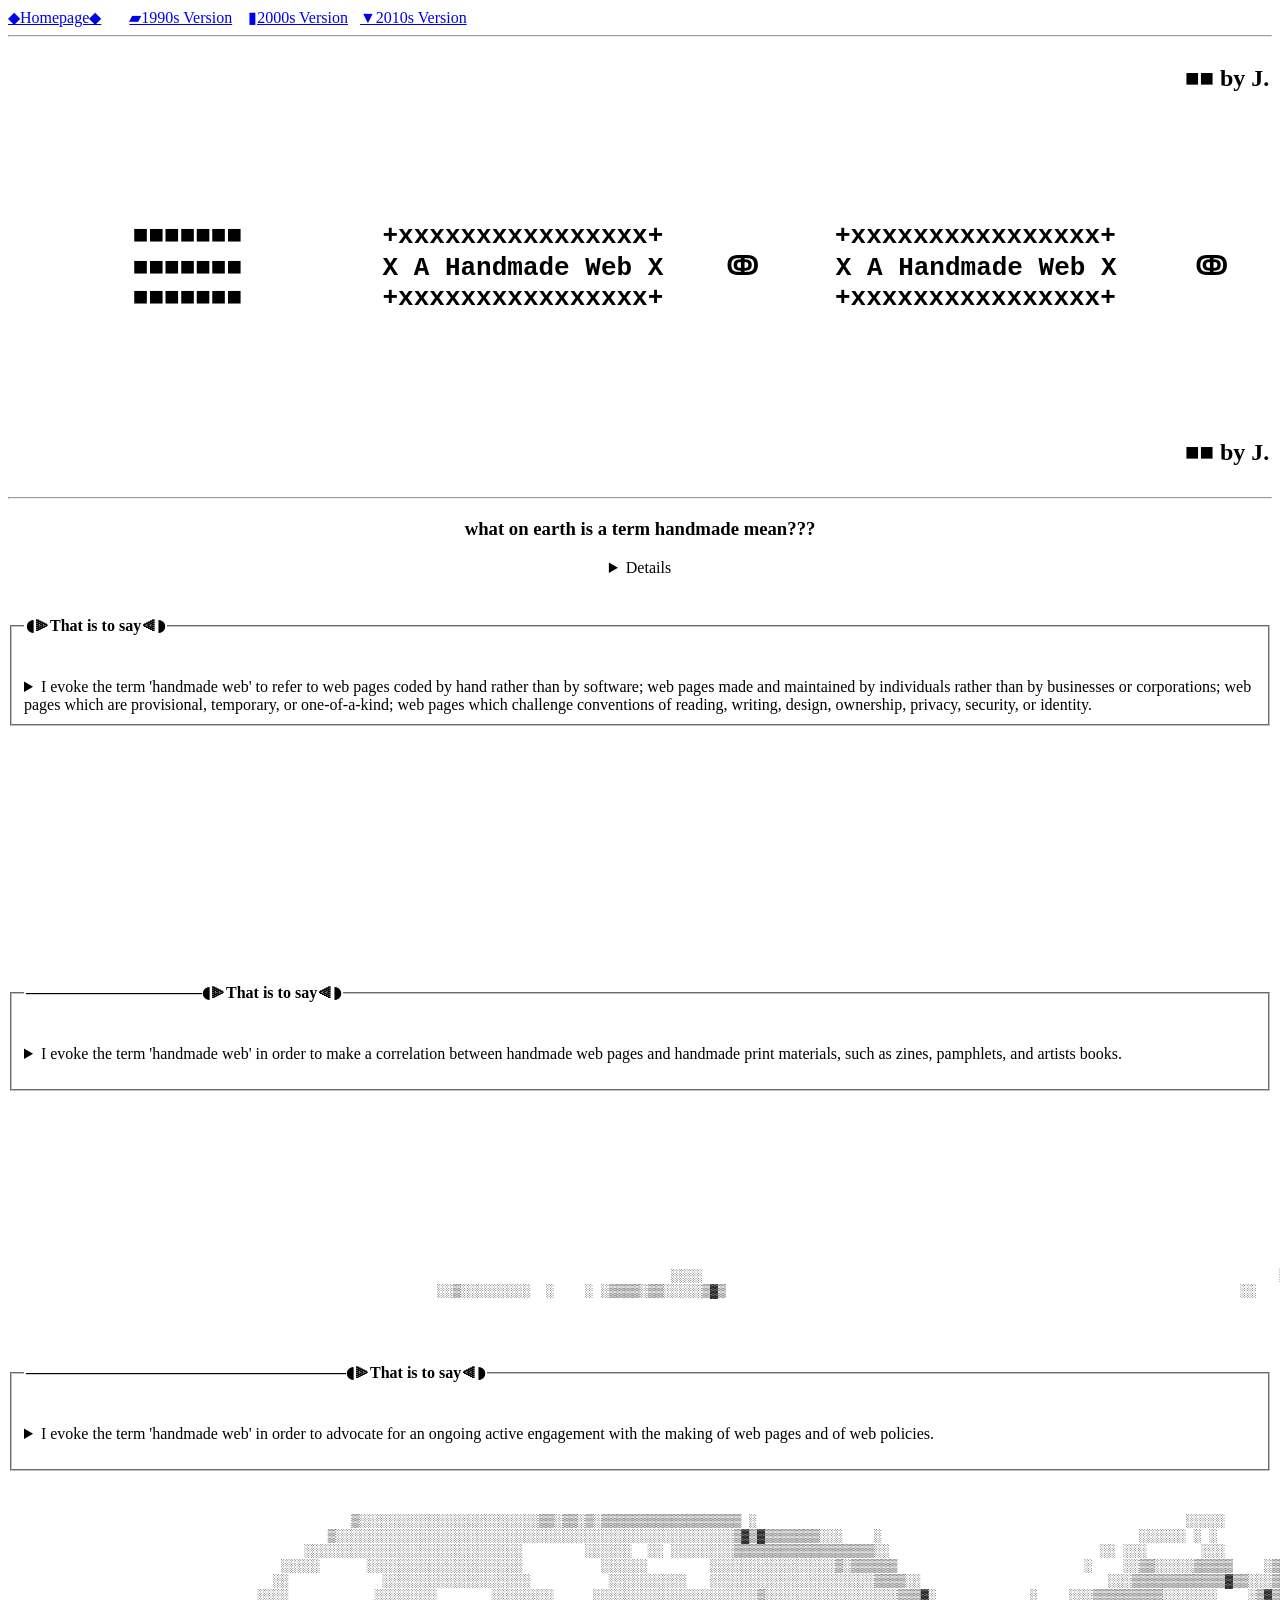
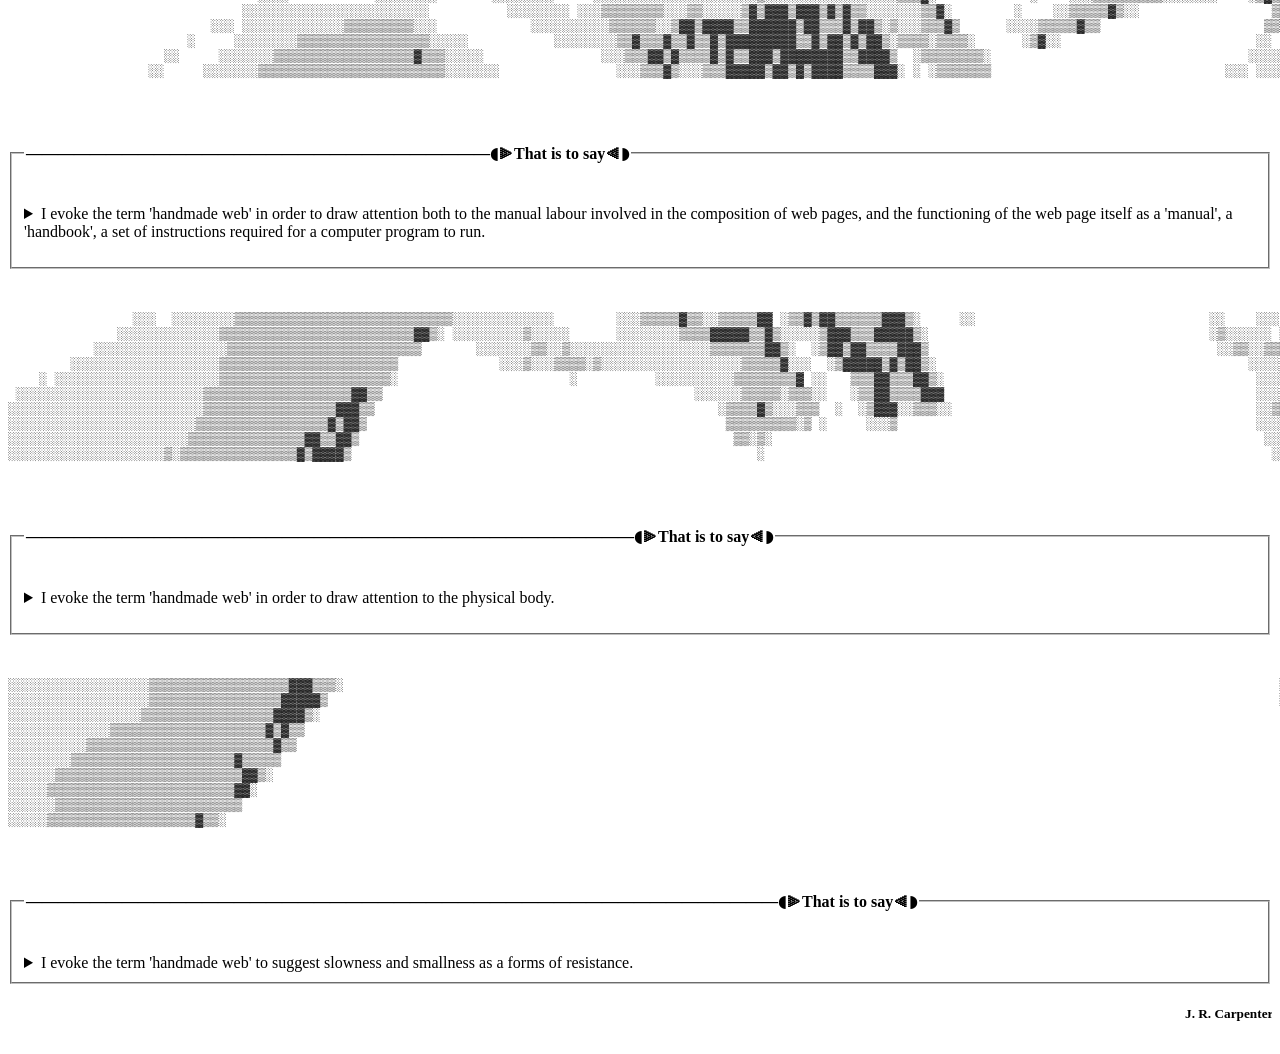
<file: 1990s/index.html>
<!DOCTYPE html>
<html lang="en">

<head>
	<meta charset="UTF-8">
	<meta name="viewport" content="width=device-width, initial-scale=1.0">
	<title>Time Traveler | 1990s Version</title>
</head>

<body>

	<nav>
		<a href="../">◆Homepage◆</a>&nbsp;&nbsp&nbsp&nbsp&nbsp&nbsp
		<a href="./">▰1990s Version</a>   &nbsp&nbsp
		<a href="../2000s/">▮2000s Version</a>&nbsp&nbsp
		<a href="../2010s/">▼2010s Version</a>
	</nav>
	<hr>
	<marquee>
		<h2>
			■■ by J. R. Carpenter 2015 ■■ by J. R. Carpenter 2015 ■■ by J. R. Carpenter 2015 ■■ by J. R. Carpenter 2015
			■■ by J. R. Carpenter 2015 ■■ by J. R. Carpenter 2015 ■■ by J. R. Carpenter 2015 ■■ by J. R. Carpenter 2015
			■■ by J. R. Carpenter 2015 ■■ by J. R. Carpenter 2015 ■■ by J. R. Carpenter 2015 ■■ by J. R. Carpenter 2015
		</h2>
	</marquee>
	<pre>
	<h1>                
		                                                                        (xxxx\
	■■■■■■■ 	+xxxxxxxxxxxxxxxx+           +xxxxxxxxxxxxxxxx+            x   /xxxxx/ xxxxx)
	■■■■■■■ 	X A Handmade Web X    ↂ     X A Handmade Web X     ↂ     x  / xx/xxx xxxxxxx)
	■■■■■■■ 	+xxxxxxxxxxxxxxxx+           +xxxxxxxxxxxxxxxx+            x  \xx/xxx xxxxxx)
		                                                                        \xxxx xxx)
	</h1>	
</pre>
	<marquee>
		<h2>
			■■ by J. R. Carpenter 2015 ■■ by J. R. Carpenter 2015 ■■ by J. R. Carpenter 2015 ■■ by J. R. Carpenter 2015
			■■ by J. R. Carpenter 2015 ■■ by J. R. Carpenter 2015 ■■ by J. R. Carpenter 2015 ■■ by J. R. Carpenter 2015
			■■ by J. R. Carpenter 2015 ■■ by J. R. Carpenter 2015 ■■ by J. R. Carpenter 2015 ■■ by J. R. Carpenter 2015
		</h2>

	</marquee>
	<hr>
	<center>
		<summary>
			<h3>what on earth is a term handmade mean???</h3>
		</summary>
		<details>
			The term 'handmade' usually refers to objects made by hand or by using simple tools rather than machines.
			The result may be homely — as in a child's clay ashtray — or exquisite — as in a pair of bespoke brogues.
		</details>
	</center>

	<br>
	<fieldset>
		<legend>
			<h4>◖⫸That is to say⫷◗</h4>
		</legend>
		<p>
		<details>
			<summary>I evoke the term 'handmade web' to refer to web pages coded by hand rather than by software; web
				pages made and maintained by individuals rather than by businesses or corporations; web pages which are
				provisional, temporary, or one-of-a-kind; web pages which challenge conventions of reading, writing,
				design, ownership, privacy, security, or identity.</summary>

			<p>Handmade web pages flourished in the mid-to-late-1990s, in the brief period after the academic web and
				before the corporate web. ‘Handmade’ is by no means the only or best term to define the web of this
				period.
			<pre>
In her essay, 
A Vernacular Web (2005), 
Olia Lialina describes the web of the mid-1990s as:

	bright, rich, personal, slow and under construction. It was a web of sudden connections and personal links. 
	Pages were built on the edge of tomorrow, full of hope for a faster connection and a more powerful computer... 
	it was a web of amateurs soon to be washed away by dot.com ambitions, professional authoring tools and guidelines designed by usability experts.

</pre>

			For more information on Olia Lialina and Dragan Espenschied's excellent research on the amateur web, see:
			One Terabyte of Kilobyte Age: Digging through the Geocities Torrent.
			</p>

			</p>
		</details>

	</fieldset>
	
<pre>
	<center>
                                                                                                                                                                                                                                           ░           ░
                                                                                                                                                                                                                                         ░             ░
                                                                                                                                                                                                                                      ░                 
                                                                                                                                                                                                                                                        
                                                                                                                                                                                                                                                        
                                                                                                                                                                                                                              ░░░░░░                    
                                                                                                                                                                                                                          ░░░░░░░░░░░                   
                                                                                                                                                                                                                          ░░░░░░░░░░░░░░   ░░░          
                                                                                                                                                                                                                          ░░░░░░░░░░░░░░░░░░            
                                                                                                                                                                                                                        ░░░░░░░░░░░░░░░░                
                                                                                                                                                                                                                    ░░░░░░░░░░░░░░░░░░                ░ 
</center>
</pre>

	<fieldset>
		<legend>
			<h4>———————————◖⫸That is to say⫷◗</h4>
		</legend>
		<p>
		<details>
			<summary>I evoke the term 'handmade web' in order to make a correlation between handmade web pages and
				handmade print materials, such as zines, pamphlets, and artists books.</summary>
			<p>
				I made my first web-based work in 1995. The impetus for Fishes & Flying Things came from the material
				practices of fine art and book-making. The text evolved from an installation art exhibition I had on at
				the time. From this text, I created a small book-work which was meant to tell a circular story but when
				people got to the end they stopped reading because that’s the way books work. In the web version, the
				last page linked to the first; the story circled round and round. Of the installation, no physical
				evidence remains. Of the book-work, only one copy. The QuarkExpress file is stored on a 44 MB SyQuest
				cartridge which I still own, but the contents of which I can no longer access. The handmade website, on
				the other hand, is still online and it still works.<br>
				The handmade web emerged at a time when print and digital enjoyed a more symbiotic relationship. This is
				evident in the early output of the trAce Online Writing Centre founded at Nottingham Trent University in
				1995. Over the next decade trAce evolved into one of the most influential online writing communities in
				the world. trAce’s first output was a word-processed photocopied booklet which contained links to
				websites distributing journals and zines. Fittingly, trAce’s last output was also a print booklet, in
				which it is stated:
			<pre>
	The trAce community embraced both camps, and some early chatlogs contain lively discussions about the use of mixed media in writing… 
	The creative hypertexts and hypermedia in the trAce Archive can easily be compared to the multifarious pages of an artist’s book. 
	(PDF trAces: A Commemoration of Ten Years of Artistic Innovation at trAce, page 14)
</pre>
			One of the many interesting things about the online archive of the trAce Online Writing Centre is how much
			it reflects the context of the creation and dissemination of its contents. Whereas archives held in museums
			or libraries generally contain artifacts created elsewhere — manuscripts illuminated in a monastery, for
			example, or photographs developed in a darkroom — the handmade web pages contained in this online archive
			continue to exist in the medium within which they were created. That said, the frames through which we view
			them continue to change.
			<br>
			In "Media Archaeology:
			<pre>
	Method and Machine versus History and Narrative of Media" (2011) Wolfgang Ernst observes: 
	"If a radio from a museum collection is reactivated to play broadcast channels of the present, 
	it changes its status: it is not a historical object anymore but actively generates sensual and informational presence." 
	</pre>
			Similarly, when viewing old web pages in modern browsers we are confronted with a temporal paradox. Layer
			upon layer of dated web-design aesthetics overlap and peel like wallpaper, revealing earlier versions
			beneath. Pages optimised for lower resolutions now take less than a third of the screen. Ghosts of browsers
			past mingle with occasional page errors, dead links, and missing images. Sound files play automatically.
			Warnings abound, issued from earlier eras, addressed to readers who are not us.
			<br>
			<br>
			<li>For example, M.D. Coverley’s The Personalization of Complexity (2001) "explores the ways in which each
				of our personal computers have become idiosyncratic, individualized entities, only sometimes manageable
				by the owners." Fittingly, the piece itself warns that it is viewable only on Level 4 and 5 Microsoft
				Internet Explorer and Level 4 Netscape. Netscape 6 will not support many of the features in this essay.
			</li>

			<br>
			These are not artifacts of a dead web but rather, signposts on a map of a living web pointing to a web as it
			once was, a web in progress, a web in the making.


			</p>
		</details>

		</p>
	</fieldset>
<pre>
	<center>
                                                                                                                                                                                                                  ░░░░░░░░░░░░░░░░░░                ░░░ 
                                                                                                                                                                                               ░          ░░░░░░░░░░░░░░░░░░░░░░░░░░░     ░ ░░░░░░░░░░░░
                                                                                                                                                                                          ░░░░   ░      ░░░▒▒▒▒▒▒▒▒▒▒▒▒░░░░░░░░░░░░░░ ░░░░░░░░░░░░░░░░░░
                                                                                                                                                                                            ░░        ░░░▒▒▒▒▒▒▒▒▒▒▒▒▒░░░░░░░░░░░░░░░░░░░░░░░▒░▒▒▒▒▒▒▒▒▒
                                                                                                                                                                                            ░░░░    ░░░▒░░░▒▒▒▒▒▒▒▒▒▒▒▒▒░░░░░░░░░░░░░░▒▒▒▒▒▒▒▒▒▒▒▒▒▒▒▒▒▒
                                                                                                                                                                              ░░            ░░░░░  ░░▒▒▒░░░▒▒▒▒▒▒▒░░░░░░░░░▒▒▒▒▒▒▒▒▒▒▒▒▒▒▒▒▒▒▒▒▒▒▒▒▒▒▒▒▒
                                                                                                                                                                                            ░░░░▒░▒▒▒▒▒▒▒▒▒▒▒▒▒▒░░░▒▒▒▒▒▒▒▒▒▒▒▒▒▒▒▒▒▒▒▒▒▒▒▒▒▒▒▒▒▒▒▒▒▒▒▒▒
                                                                                                                                                                                            ░░░▒▒▒▒▒▒▒▒▒▒▒▒▒▒▒▒▒▒▒▒▒▒▒▒▒▒▒▒▒▒▒░░░▒▒▒▒▒▒▒▒▒▒▒▒▒▒▒▒▒▒▒▒▒▒▒
                                                                                                                                                                      ░              ░       ░░▒▒▒▒▒▒▒▒▒▒▒▒▒▒▒▒▒▒▒▒▒▒▒▒▒▒▒▒▒▒▒▒▒▒▒▒▒▒▒▒▒▒▒▒▒▒▒▒▒▒▒▒▒▒▒▒▒
                                                                                     ░░░░                                                                          ░        ░░░             ░░░▒▒▒▒▒▒▒▒▒▒▒▒▒▒▒▒▒▒▒▒▒▒▒▒▒▒▒▒▒▒▒▒▒▒▒▒▒▒▒▒▒▒▒▒▒▒▒▒▒▒▒▒▒░░  
                                                       ░░▒░░░░░░░░░  ░    ░ ░▒▒▒▒░▒▒░░░░░▒▓▒                                                                  ░░         ░░░░░░░          ░░░░▒▒▒▒▒▒▒▒▒▒▒▒▒▒▒▒▒▒▒▒▒▒▒▒▒▒▒▒▒▒▒▒▒▒▒▒▒▒▒▒▒▒▒▒▒▒▒▒░░        
	</center>
</pre>


	<fieldset>
		<legend>
			<h4>————————————————————◖⫸That is to say⫷◗</h4>
		</legend>
		<p>
		<details>
			<summary>I evoke the term 'handmade web' in order to advocate for an ongoing active engagement with the
				making of web pages and of web policies.</summary>
			<p>In The Web We Lost (2012), Anil Dash writes: "In the early days of the social web, there was a broad
				expectation that regular people might own their own identities by having their own websites, instead of
				being dependent on a few big sites to host their online identity."
				<br>
				In February 2015 the online journal QUARTZ published an article with the provocative headline: Millions
				of Facebook users have no idea they’re using the internet. As the article states:
			<pre>
	"This is more than amatter of semantics. 
	The expectations and behaviors of the next billion people to come online will have
	profound effects on how the internet evolves."
				</pre>

			In October 2014 the online journal GIZMODO published an article heralding The Great Web 1.0 Revival. Its
			author Kyle Chayka observed:
			<pre>
	The booming size of today's mainstream social networks and the constant level of noise we have to deal
	with has inspired a sudden return to a time when the internet was quieter, safer, and more intimate…
	We're nostalgic for the close-knit, DIY nature of the early web, where everything was smaller...

				</pre>

			The DIY aesthetics and practices of the mid-1990s have been embraced by the anti-social network
			TILDE.CLUB, which hosts a small community of users on a single unix computer.
			<br>
			For some, TILDE.CLUB serves as a platform for revisiting amateur web aesthetics in a contemporary context.
			<br>
			<li>
				<br>
				For example, on her page, Olia Lialina invites users to view a new net art work 640x480 - a 4-tab
				browser installation.
				For many others however, TILDE.CLUB has served as little more than a hip territory to occupy. Many pages
				remain blank.
			</li>
			<br>
			<pre>
	<a href="http://tilde.club/~nickc/"></a>http://tilde.club/~nickc/</a>
	<a href="http://tilde.club/~bwalker/">http://tilde.club/~bwalker/</a>
	<a href="http://tilde.club/~willy/">http://tilde.club/~willy/</a>

				</pre>
			In other corners of the internet, Web 1.0 aesthetics have never disappeared. My own website, including
			this page, which uses fixed-width table cells, is based on a template I created in HomeSite in 1997.
			<br>
			Web 1.0 aesthetics persist in source code and stated objectives of the massive Ubu Web site, an
			"independent resource dedicated to all strains of the avant-garde, ethnopoetics, and outsider arts." On
			16 December 2014, the founder of boasted on Twitter that "the whole damn site is still hand-coded in
			html 1.0 in bbedit, from templates made in 1996."
			<br>
			I shall put off updating my website templates until out-of-date design is no longer cool.
			</p>

		</details>

		</p>
	</fieldset>

<pre>
	<center>
                                            ▒░░░░░░░░░░░░░░░░░░░░░░░▒▒░▒▒░▒░▒▒▒▒▒▒▒▒▒▒▒▒▒▒▒▒▒▒ ░                                                       ░░░░░        ░░░░░░▒▒▒░     ░░░░░░░░░░░▒▒▒▒▒▒▒▒▒▒▒▒▒▒▒▒▒▒▒▒▒▒▓▒▓▒▒▒▒▒▒▒▒▒▓▒▒▒░░                  
                                         ▒░░░░░░░░░░░░░░░░░░░░░░░░░░░░░░░░░░░░░░░░░░░░░░░░░░░▒▓▒▓▒▒▒▒▒▒▒░░░    ░                                 ░░░░░░ ░ ░         ░░▒▒▒▒▒▒░     ░░░░░░░░░░░▒▒▒▒▒▒▒▒▒▒▒▒▒▒▒▒▒▒▒                                        
                                      ░░░░░░░░░░░░░░░░░░░░░░░░░░░░        ░░░░░░  ░░ ░░░░░░░░▒▒▒▒▒▒▒▒▒▒▒▒▒▒▒▒▒▒░░                           ░░ ░░░       ░░░          ░▒▒▒▒       ░▒▒▒▒░░░▒▒▒▒▒▒▒▒▒▒▒▒▒▒▒▒▒▒▒▒                                          
                                   ░░░░░      ░░░░░░░░░░░░░░░░░░░░          ░░░░░░        ░░░░░░░░░░░░░░░░▒░▒▒▒▒▒▒                        ░    ░░▒▒░░░░░▒▒▒▒▒    ░▒▒░  ░▒▒░      ░░▒▒▒▒▒▒▒▒▒▒▒▒▒▒▒▒▒▒▒▒▒▒▒▒▒▒                                           
                                  ░░            ░░░░░░░░░░░░░░░░░░░          ░░░░░░░░░░   ░░░░░░░░░░░░░░░░░░░░░▒▒▒▒░░                        ░░░▒▒▒▒▒▒▒▒▒▒▒▒▓▒▒░░░▒▒▒▒▒▒▒░    ░░░▒▒▒▒▒▒▒▒▒▒▒▒▒▒▒▒▒▒▒▒▒▒▒▒▒▒                                             
                                ░░░░           ░░░░░░░░       ░░░░░░░░     ░░░░░░░░░░░░░░░░░░░░░▒░░░░░░░░░░░░░░░░░▒▒▒▓░            ░    ░░░▒▒▒▒▒▒▒▒▒░░░░░░░    ░▒▓▒▒▒▒▒▒     ░░▒▒▒▒▒▒▒▒▒▒▒▒▒▒▒▒▒▒▒▒▒▒▒▒▒▒                                               
                              ░░░░░░░░░░░░░░░░░░░░░░░░          ░░░░░░░░ ░░░▒▒▒▒▒▒▒▒░░░▒▒░░░░░▒▓▒▓▓▓▒▓▓▓▒▓▒▓▒▒░░░░░░░▒▒▓░        ░    ░░▒▒▒▒▒▓▒░░                 ▒▒▒░░    ░░▒▒▒▒▒▒▒▒▒▒▒▒▒▒▒▓▒▒▒▒▒▒▒▒▒▒░                                                
                          ░░░ ░░░░░░░░░░░░░▒▒▒▒▒▒▒▒▒░░░            ░░░░░░░░░░▒▒▒▒▒▒░░▒▓▓▒▓▓▓▓▒▒▓▓▓▓▓▓▒▓▓▒▒▒▓▒▓▓▒░▒░░░▒▒▒▓▒      ░░░░▒▒▒▒▒▓▒▒                     ▒▒░░░   ░░▒▒▒▒▓▒░░▒▒▒▓▒░░▒▒▒▒▒▒▒▒▒▒▒▒▒                                                 
                       ░     ░░░░░░░░▒▒▒▒▒▒▒▒▒▒▒▒▒▒▒▒▒░░░░░           ░░░░░░░░▒▒▓▒▒▒▓▒▒▓▒▒▓▒▓▓▓▓▓▓▓▓▓▒▒▓▒▓▓▒▓▒▓▓▒░▒▒▒▒░▒▒▒▒░      ░▒▓░░                         ░░   ░░░░▒▒▒▒▒░ ░ ░░░▒▒▒▒▒░░░░░▒▒▒▒▒▒                                                   
                    ░░     ░░░░░░░▒▒▒▒▒▒▒▒▒▒▒▒▒▒▒▒▒▒▓▒▒▒░░░░░               ░░░▒▒▒▓▓▒▓▒▒▒▒▓▒▓▒▒▓▓▓▒▓▓▓▓▓▓▓▓▒▒▓▓▓▓▒  ░▒▒▒▒▒▒▒▒░                                 ░░░░░ ░░▒▒▒▒▒▒▒▒▒░░ ░░░░░░▒▒▒▒▒▒▒▒▓                                                      
                  ░░     ░░░░░░░▒▒▒▒▒▒▒▒▒▒▒▒▒▒▒▒▒▒▒▒▒▒▒▒░░░░░░░               ░░░▒▒▒▓▒░░░▒▒▒▓▓▓▓▓▒▓▓▒▓▒▓▓▓▓▒▒▒▒▓▓▓░ ░ ░▒▒▒▒▒▒▒                              ░░░ ░░░░░░░▒▒▒▒░░▒▒▒▓▒▒▒▒▒▒░▒░▒▒▒▒▒▒░                                                       
	</center>
</pre>


	<fieldset>
		<legend>
			<h4>—————————————————————————————◖⫸That is to say⫷◗</h4>
		</legend>
		<p>
		<details>
			<summary>I evoke the term 'handmade web' in order to draw attention both to the manual labour involved in
				the composition of web pages, and the functioning of the web page itself as a 'manual', a 'handbook', a
				set of instructions required for a computer program to run.</summary>
			<p>
				For most of its history web pages have been read on desktop or laptop computers. Readers have had the
				option of right-clicking on any page, selecting View Page Source, copying, pasting, and re-writing the
				source code. In this manner, readers become writers.
				<br>
				In February 2015, Matthew Rothberg created a website called Unindexed which continuously searched Google
				for itself. It survived for 22 days before being indexed, at which point it was permanently deleted.
				Rothberg has since shared the source code on GitHub, so you too can create a website which
				self-destructs the moment Google indexes it.
				<br>
				Dozens of readers have re-written the source code of Nick Montfort’s Taroko Gorge (2008). For many, this
				was their first experience 'making' a computer-generated text.
				<br>
				I have rewritten Taroko Gorge three times. Further to the close relation between the handmade web and
				ephemeral print materials, excerpts of output and source code from the first iteration, Gorge (2010),
				were published in my very small press print book GENERATION[S] (2010), which, I believe, is now only
				available as a PDF. Gorge is a never-ending tract of computer-generated text spewing verse
				approximations, poetic paroxysms on food, consumption, decadence, and desire.
			</p>
		</details>

		</p>
	</fieldset>

<pre>
	<center>	                 
                ░░░  ░░░░░░░░▒▒▒▒▒▒▒▒▒▒▒▒▒▒▒▒▒▒▒▒▒▒▒▒▒▒▒▒░░░░░░░░░░░░░        ░░░▒▒▒▒▒▓▒▒░░▒▒▒▒▒▓▓ ░▒▒▓▒▓▓▒▒▒▒▒▒▓▓▓▒░     ░░                              ░░    ░░░ ░░▒▒▒▒░░░▒▒▒▒▒▒░░▒▒▒▒▓▒                                                             
              ░░░░░░░░░░░░░▒▒▒▒▒▒▒▒▒▒▒▒▒▒▒▒▒▒▒▒▒▒▒▒▒▓▓▒░ ░░░░░░░░░▒░░░░░      ░░░░░░░░▒▒▒▒▓▓▓▓▓▒▒▓▒░░░░░▒▓▓▓▒▒▒▓▓▓▓▓▒░                                    ░▒░░░░░░ ░▒▒▒▒░░░░▒▒▒▒░░░░░░▒▒▓░                                                              
           ░░░░░░░░░░░░░░░░░▒▒▒▒▒▒▒▒▒▒▒▒▒▒▒▒▒▒▒▒▒▒▒▒▒       ░░░░░░░▒▒░░▒░░░░░░░░░░░░░░░░░░▒▒▒▒▒▒▒▓▓▒░  ░▒▓▓▒▓▓▒▒▒▒▓▓▓▒                                     ░░▒▒░░▒▒▒▓▒▒▒░▒▒▒▒▒▒░  ░░▒▒▒▒▓                                                               
        ░░░░░░░░░░░░░░░░░░░▒▒▒▒▒▒▒▒▒▒▒▒▒▒▒▒▒▒▒▒▒▒▒             ░░░▒░░░▒▒▒▒░▒░░░░░░░░░░░░░░░░░░▒▒▒▒▒▓░░░  ░▒▓▓▓▓▓▒▓▒▓▓▒░                                        ░░░░▒▒▒▒░░▒▒▒▒▒   ░▒▒▒▒▒▒▒                                                               
    ░ ░░░░░░░░░░░░░░░░░░░░░▒▒▒▒▒▒▒▒▒▒▒▒▒▒▒▒▒▒▒▒▒▒░                      ░          ░░░░░░░░░░▒▒▒▒▒▒▒▒▓ ░░   ▒▒▒▓▓▒▒▒▓▓▒░                                        ░░░░▒▒▒░░░░▒▒▒░  ░▒▒▒▒▒▒▒                                                               
 ░░░░░░░░░░░░░░░░░░░░░░░░▒▒▒▒▒▒▒▒▒▒▒▒▒▒▒▒▒▒▒▓▓▒▒                                        ░░░░░░▒▒▒▒▒░▒▒▒░░   ░▒▒▓▓▒▒▒▒▓▓▓                                        ░░░▒▒▒▒▒░░░▒▒▓    ░▒░░░▒▒░                                                              
░░░░░░░░░░░░░░░░░░░░░░░░░▒▒▒▒▒▒▒▒▒▒▒▒▒▒▒▒▒▓▓▓▒▒                                            ░▒▒▒▒▓▒░░░▒▒▒  ░  ░▒▓▓▓░░▒▒▒░░                                       ░░▒▒▒▒▒░░░▒▒▒░     ░░ ░░▒▓                                                              
░░░░░░░░░░░░░░░░░░░░░░░░▒▒▒▒▒▒▒▒▒▒▒▒▒▒▒▒▒▓▒▓▓▒                                              ▒▒▒▒▒▒▒▒▒░▒ ░     ░░░▒                                              ░░░░░▒▒▒░░▒▒▒▒      ░░░░▒░                                                              
░░░░░░░░░░░░░░░░░░░░░░░▒▒▒▒▒▒▒▒▒▒▒▒▒▒▒▓▓▒▒▓▓▒                                                ▒▒░▒░                                                               ░░░░▒▒▒░░░▒▒▒       ░░░                                                                
░░░░░░░░░░░░░░░░░░░░▒░▒▒▒▒▒▒▒▒▒▒▒▒▒▒▒▓▒▓▓▓▓▒                                                    ░                                                                 ░░░░▒▒▒░░░▒░                                                                          
	</center>
</pre>

	<fieldset>
		<legend>
			<h4>——————————————————————————————————————◖⫸That is to say⫷◗</h4>
		</legend>
		<p>
		<details>
			<summary>I evoke the term 'handmade web' in order to draw attention to the physical body.</summary>
			<p>Consider the manual labour carried out by the mouse hand in Daniel Eatock's The One Mile Scroll (2008) A
				few entries appear at the top of the screen - Denver, The Mile High City - my grandfather’s grave,
				Denver - after that we scroll and scroll. The hand is made to work. Through the labour of the body the
				virtual space of the browser window is transformed into an actual, physical distance.
				<br>
				Ironically, handheld devices have distanced us from the handmade web. In Reading Writing Interfaces:
			<pre>
	From the Digital to the Bookbound (2014), Lori Emerson argues: "The iPad works because users can’t know
	how it works" (15). Reading the web on an iPhone, iPad, or similar device, readers do not have the
	option of viewing the page source. The iPad provides consumers with access to materials created by
	others, but cannot easily be used as a tool in the handcrafting of new materials.
				</pre>

			</p>
		</details>

		</p>
	</fieldset>

<pre>
	<center>
░░░░░░░░░░░░░░░░░░▒▒▒▒▒▒▒▒▒▒▒▒▒▒▒▒▒▒▓▓▓▒▒▒░                                                                                                                        ░░░▒▒▒░░▒▒░                                                                          
░░░░░░░░░░░░░░░░░░▒▒▒▒▒▒▒▒▒▒▒▒▒▒▒▒▒▓▓▓▓▓▒                                                                                                                          ░░░▒▒░                                                                               
░░░░░░░░░░░░░░░░░▒▒▒▒▒▒▒▒▒▒▒▒▒▒▒▒▒▓▓▓▓▒░                                                                                                                                                                                                                
░░░░░░░░░░░░░▒▒▒▒▒▒▒▒▒▒▒▒▒▒▒▒▒▒▒▒▓▒▓▒▒                                                                                                                                                                                                                  
░░░░░░░░░░▒▒▒▒▒▒▒▒▒▒▒▒▒▒▒▒▒▒▒▒▒▒▒▒▓▒▒                                                                                                                                                                                                                   
░░░░░░░░▒▒▒▒▒▒▒▒▒▒▒▒▒▒▒▒▒▒▒▒▒▓▒▒▒▒▒                                                                                                                                                                                                                     
░░░░░░▒▒▒▒▒▒▒▒▒▒▒▒▒▒▒▒▒▒▒▒▒▒▒▒▓▓▒░                                                                                                                                                                                                                      
░░░░░▒▒▒▒▒▒▒▒▒▒▒▒▒▒▒▒▒▒▒▒▒▒▒▒▓▓░                                                                                                                                                                                                                        
░░░░░░▒▒▒▒▒▒▒▒▒▒▒▒▒▒▒▒▒▒▒▒▒▒▒▒                                                                                                                                                                                                                          
░░░░░▒▒▒▒▒▒▒▒▒▒▒▒▒▒▒▒▒▒▒▓▒▒░                                                                                                                                                                                                                           
 </center>
</pre>

	<fieldset>
		<legend>
			<h4>———————————————————————————————————————————————◖⫸That is to say⫷◗</h4>
		</legend>
		<p>
		<details>
			<summary>I evoke the term 'handmade web' to suggest slowness and smallness as a forms of resistance.
			</summary>
			<p>
				In today's highly commercialised web of multinational corporations, proprietary applications, read-only
				devices, search algorithms, Content Management Systems, WYSIWYG editors, and digital publishers it
				becomes an increasingly radical act to hand-code and self-publish experimental web art and writing
				projects.
				<br>
				The more proprietary, predatory, and puerile a place the web becomes, the more committed I am to using
				it in poetic and intransigent ways.
			</p>
			</detail>

			</p>
	</fieldset>
	<marquee>
		<h5>
			J. R. Carpenter, March 2015.J. R. Carpenter, March 2015.J. R. Carpenter, March 2015.J. R. Carpenter, March
			2015.J. R. Carpenter, March 2015.J. R. Carpenter, March 2015.J. R. Carpenter, March 2015.J. R. Carpenter,
			March 2015.J. R. Carpenter, March 2015.J. R. Carpenter, March 2015.J. R. Carpenter, March 2015.J. R.
			Carpenter, March 2015.J. R. Carpenter, March 2015.J. R. Carpenter, March 2015.J. R. Carpenter, March 2015.
		</h5>
	</marquee>

</body>

</html>
</file>
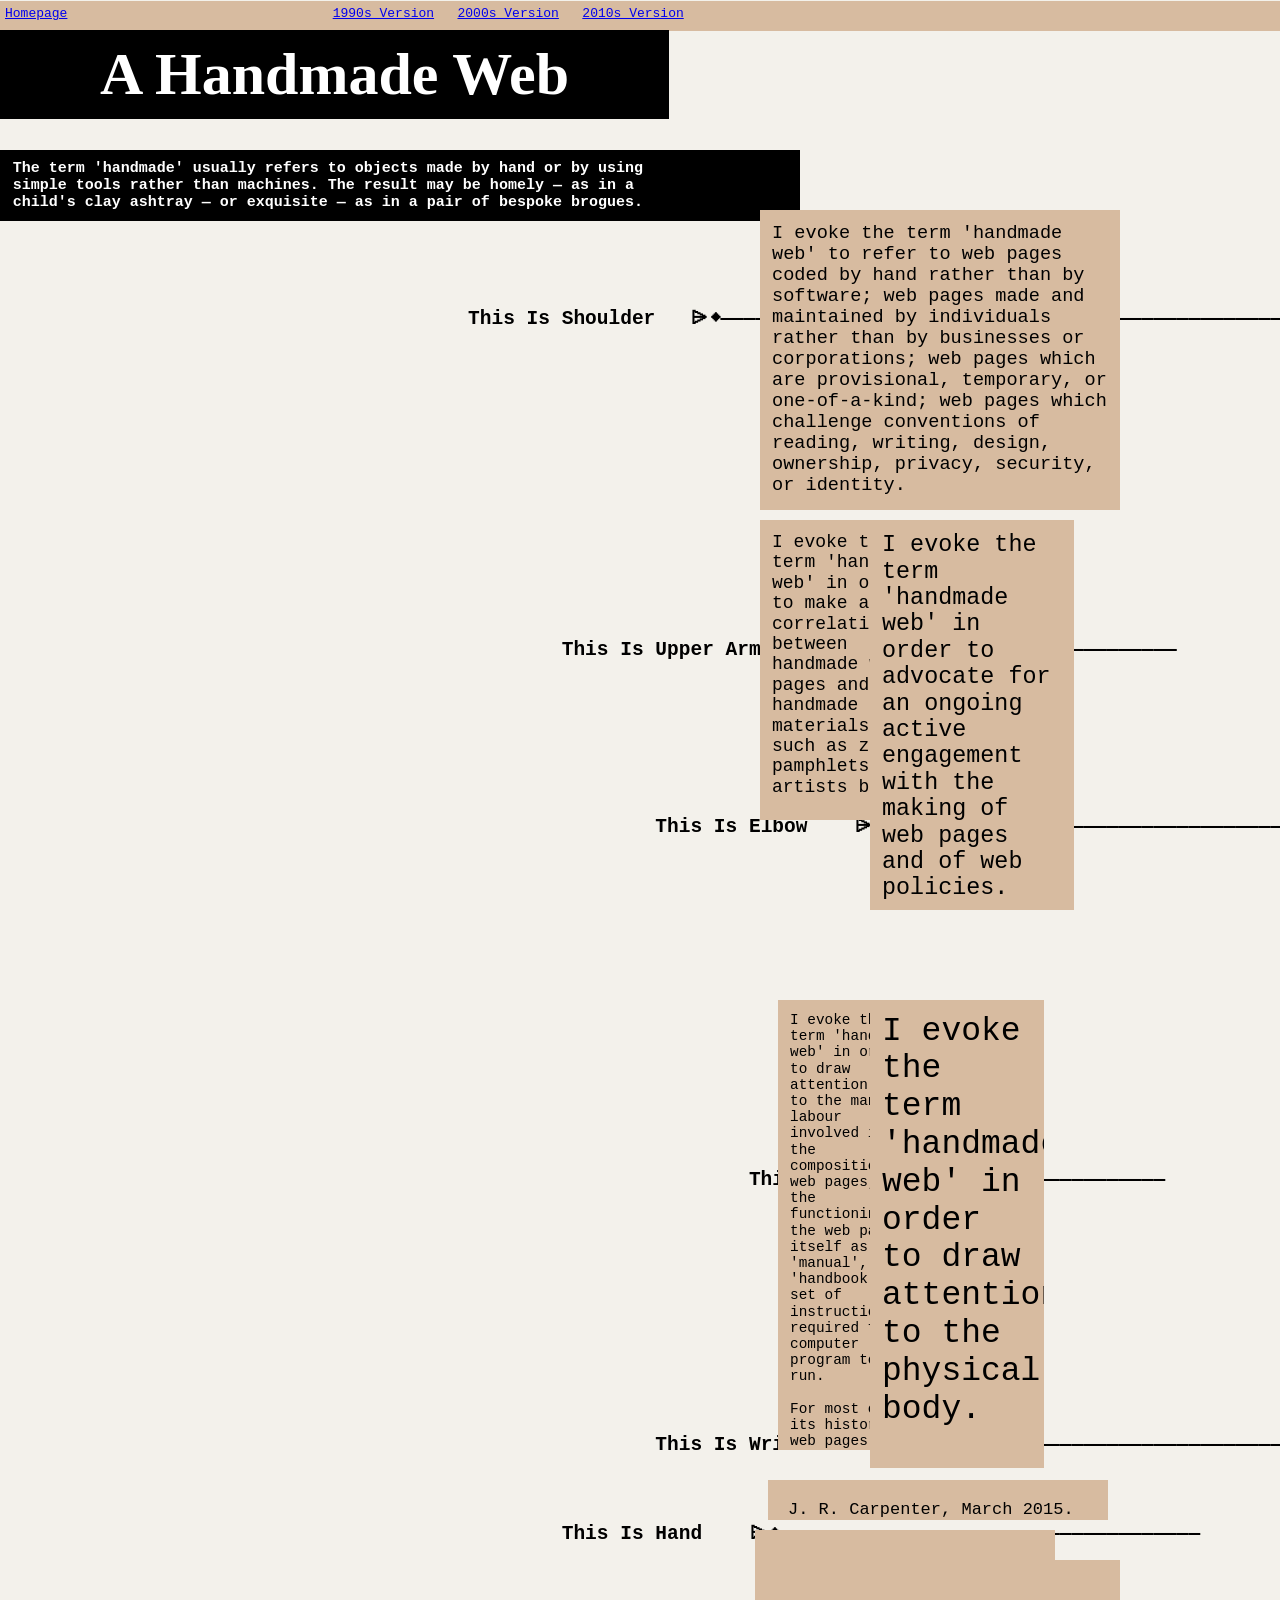
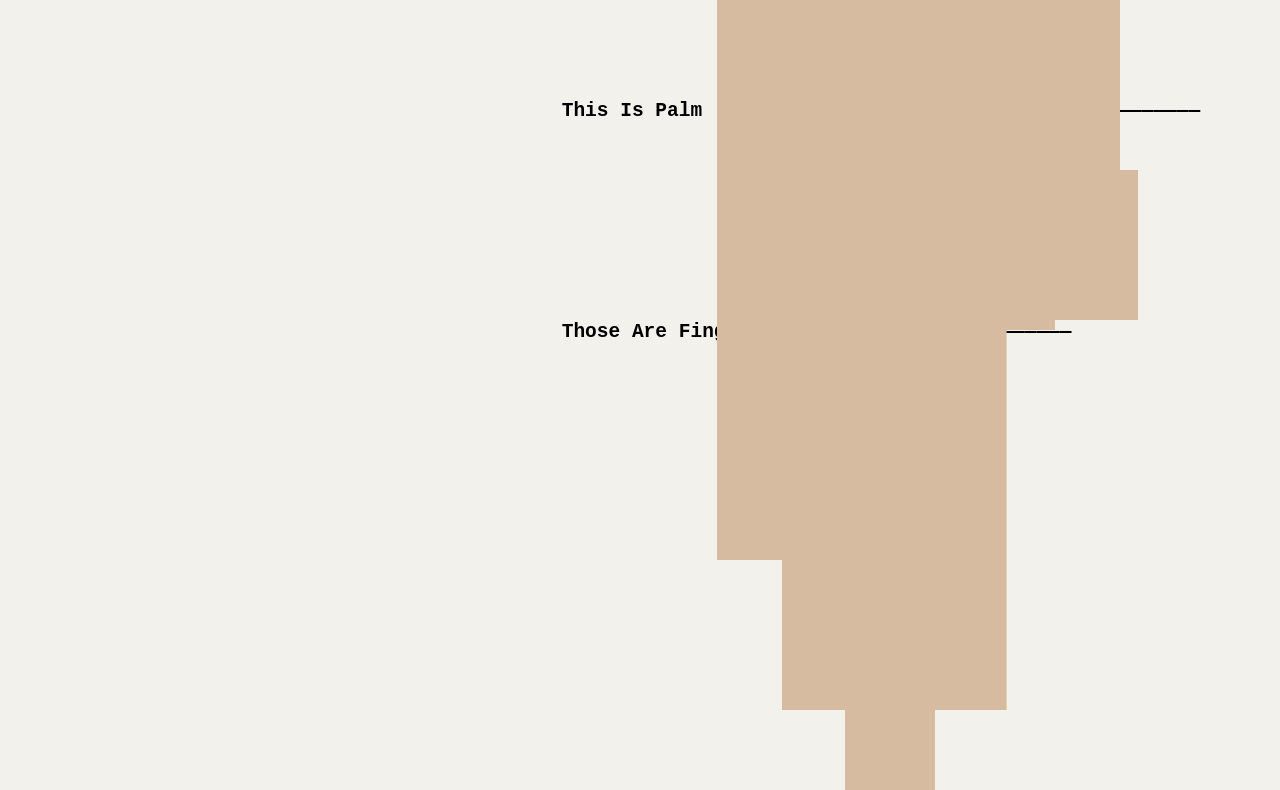
<file: 2000s/index.html>
<!DOCTYPE html>
<html lang="en">

<head>
	<meta charset="UTF-8">
	<meta name="viewport" content="width=device-width, initial-scale=1.0">
	<title>Time Traveler | 2000s Version</title>
	<link rel="stylesheet" href="../assets/css/2000s.css">
</head>

<body>
	<div class="header">
	<nav>
		<a href="../">Homepage</a>&nbsp;&nbsp;&nbsp;&nbsp;&nbsp;&nbsp;&nbsp;&nbsp;&nbsp;&nbsp;&nbsp;&nbsp;&nbsp;&nbsp;&nbsp;&nbsp;&nbsp;&nbsp;&nbsp;&nbsp;&nbsp;&nbsp;&nbsp;&nbsp;&nbsp;&nbsp;&nbsp;&nbsp;&nbsp;&nbsp;&nbsp;&nbsp;&nbsp;
		<a href="../1990s/">1990s Version</a>&nbsp;&nbsp;
		<a href="./">2000s Version</a>&nbsp;&nbsp;
		<a href="../2010s/">2010s Version</a>
	</nav>
	</div>

	<p class="title">
		A Handmade Web
	</p>

	<p class="intro">
		The term 'handmade' usually refers to objects made by hand or by using simple tools rather than machines. The
		result may be homely — as in a child's clay ashtray — or exquisite — as in a pair of bespoke brogues.
	</p>


	<p class="mainone">
		I evoke the term 'handmade web' to refer to web pages coded by hand rather than by software; web pages made and
		maintained by individuals rather than by businesses or corporations; web pages which are provisional, temporary,
		or one-of-a-kind; web pages which challenge conventions of reading, writing, design, ownership, privacy,
		security, or identity.<br><br>
		Handmade web pages flourished in the mid-to-late-1990s, in the brief period after the academic web and before
		the corporate web. ‘Handmade’ is by no means the only or best term to define the web of this period.
		In her essay, A Vernacular Web (2005), Olia Lialina describes the web of the mid-1990s as:

		bright, rich, personal, slow and under construction. It was a web of sudden connections and personal links.
		Pages were built on the edge of tomorrow, full of hope for a faster connection and a more powerful computer...
		it was a web of amateurs soon to be washed away by dot.com ambitions, professional authoring tools and
		guidelines designed by usability experts.

		For more information on Olia Lialina and Dragan Espenschied's excellent research on the amateur web, see: One
		Terabyte of Kilobyte Age: Digging through the Geocities Torrent.
	</p>

	<p class="maintwo">
		I evoke the term 'handmade web' in order to make a correlation between handmade web pages and handmade print
		materials, such as zines, pamphlets, and artists books.<br><br>

		I made my first web-based work in 1995. The impetus for Fishes & Flying Things came from the material practices
		of fine art and book-making. The text evolved from an installation art exhibition I had on at the time. From
		this text, I created a small book-work which was meant to tell a circular story but when people got to the end
		they stopped reading because that’s the way books work. In the web version, the last page linked to the first;
		the story circled round and round. Of the installation, no physical evidence remains. Of the book-work, only one
		copy. The QuarkExpress file is stored on a 44 MB SyQuest cartridge which I still own, but the contents of which
		I can no longer access. The handmade website, on the other hand, is still online and it still works.

		The handmade web emerged at a time when print and digital enjoyed a more symbiotic relationship. This is evident
		in the early output of the trAce Online Writing Centre founded at Nottingham Trent University in 1995. Over the
		next decade trAce evolved into one of the most influential online writing communities in the world. trAce’s
		first output was a word-processed photocopied booklet which contained links to websites distributing journals
		and zines. Fittingly, trAce’s last output was also a print booklet, in which it is stated:

		The trAce community embraced both camps, and some early chatlogs contain lively discussions about the use of
		mixed media in writing… The creative hypertexts and hypermedia in the trAce Archive can easily be compared to
		the multifarious pages of an artist’s book. (PDF trAces: A Commemoration of Ten Years of Artistic Innovation at
		trAce, page 14)

		One of the many interesting things about the online archive of the trAce Online Writing Centre is how much it
		reflects the context of the creation and dissemination of its contents. Whereas archives held in museums or
		libraries generally contain artifacts created elsewhere — manuscripts illuminated in a monastery, for example,
		or photographs developed in a darkroom — the handmade web pages contained in this online archive continue to
		exist in the medium within which they were created. That said, the frames through which we view them continue to
		change.

		In "Media Archaeology: Method and Machine versus History and Narrative of Media" (2011) Wolfgang Ernst observes:
		"If a radio from a museum collection is reactivated to play broadcast channels of the present, it changes its
		status: it is not a historical object anymore but actively generates sensual and informational presence."
		Similarly, when viewing old web pages in modern browsers we are confronted with a temporal paradox. Layer upon
		layer of dated web-design aesthetics overlap and peel like wallpaper, revealing earlier versions beneath. Pages
		optimised for lower resolutions now take less than a third of the screen. Ghosts of browsers past mingle with
		occasional page errors, dead links, and missing images. Sound files play automatically. Warnings abound, issued
		from earlier eras, addressed to readers who are not us.

		For example, M.D. Coverley’s The Personalization of Complexity (2001) "explores the ways in which each of our
		personal computers have become idiosyncratic, individualized entities, only sometimes manageable by the owners."
		Fittingly, the piece itself warns that it is viewable only on Level 4 and 5 Microsoft Internet Explorer and
		Level 4 Netscape. Netscape 6 will not support many of the features in this essay.

		These are not artifacts of a dead web but rather, signposts on a map of a living web pointing to a web as it
		once was, a web in progress, a web in the making.

	</p>
	<p class="mainthree">
		I evoke the term 'handmade web' in order to advocate for an ongoing active engagement with the making of web
		pages and of web policies.<br><br>

		In The Web We Lost (2012), Anil Dash writes: "In the early days of the social web, there was a broad expectation
		that regular people might own their own identities by having their own websites, instead of being dependent on a
		few big sites to host their online identity."

		In February 2015 the online journal QUARTZ published an article with the provocative headline: Millions of
		Facebook users have no idea they’re using the internet. As the article states: "This is more than a matter of
		semantics. The expectations and behaviors of the next billion people to come online will have profound effects
		on how the internet evolves."

		In October 2014 the online journal GIZMODO published an article heralding The Great Web 1.0 Revival. Its author
		Kyle Chayka observed:

		The booming size of today's mainstream social networks and the constant level of noise we have to deal with has
		inspired a sudden return to a time when the internet was quieter, safer, and more intimate… We're nostalgic for
		the close-knit, DIY nature of the early web, where everything was smaller...

		The DIY aesthetics and practices of the mid-1990s have been embraced by the anti-social network TILDE.CLUB,
		which hosts a small community of users on a single unix computer. For some, TILDE.CLUB serves as a platform for
		revisiting amateur web aesthetics in a contemporary context. For example, on her page, Olia Lialina invites
		users to view a new net art work 640x480 - a 4-tab browser installation. For many others however, TILDE.CLUB has
		served as little more than a hip territory to occupy. Many pages remain blank.

		http://tilde.club/~nickc/ http://tilde.club/~bwalker/ http://tilde.club/~willy/

		In other corners of the internet, Web 1.0 aesthetics have never disappeared. My own website, including this
		page, which uses fixed-width table cells, is based on a template I created in HomeSite in 1997.

		Web 1.0 aesthetics persist in source code and stated objectives of the massive Ubu Web site, an "independent
		resource dedicated to all strains of the avant-garde, ethnopoetics, and outsider arts." On 16 December 2014, the
		founder of boasted on Twitter that "the whole damn site is still hand-coded in html 1.0 in bbedit, from
		templates made in 1996."

		I shall put off updating my website templates until out-of-date design is no longer cool.
	</p>

	<p class="mainfour">
		I evoke the term 'handmade web' in order to draw attention both to the manual labour involved in the composition
		of web pages, and the functioning of the web page itself as a 'manual', a 'handbook', a set of instructions
		required for a computer program to run.<br><br>

		For most of its history web pages have been read on desktop or laptop computers. Readers have had the option of
		right-clicking on any page, selecting View Page Source, copying, pasting, and re-writing the source code. In
		this manner, readers become writers.

		In February 2015, Matthew Rothberg created a website called Unindexed which continuously searched Google for
		itself. It survived for 22 days before being indexed, at which point it was permanently deleted. Rothberg has
		since shared the source code on GitHub, so you too can create a website which self-destructs the moment Google
		indexes it.

		Dozens of readers have re-written the source code of Nick Montfort’s Taroko Gorge (2008). For many, this was
		their first experience 'making' a computer-generated text.

		I have rewritten Taroko Gorge three times. Further to the close relation between the handmade web and ephemeral
		print materials, excerpts of output and source code from the first iteration, Gorge (2010), were published in my
		very small press print book GENERATION[S] (2010), which, I believe, is now only available as a PDF. Gorge is a
		never-ending tract of computer-generated text spewing verse approximations, poetic paroxysms on food,
		consumption, decadence, and desire.

	</p>

	<p class="mainfive">
		I evoke the term 'handmade web' in order to draw attention to the physical body.<br><br>

		Consider the manual labour carried out by the mouse hand in Daniel Eatock's The One Mile Scroll (2008) A few
		entries appear at the top of the screen - Denver, The Mile High City - my grandfather’s grave, Denver - after
		that we scroll and scroll. The hand is made to work. Through the labour of the body the virtual space of the
		browser window is transformed into an actual, physical distance.

		Ironically, handheld devices have distanced us from the handmade web. In Reading Writing Interfaces: From the
		Digital to the Bookbound (2014), Lori Emerson argues: "The iPad works because users can’t know how it works"
		(15). Reading the web on an iPhone, iPad, or similar device, readers do not have the option of viewing the page
		source. The iPad provides consumers with access to materials created by others, but cannot easily be used as a
		tool in the handcrafting of new materials.

		I evoke the term 'handmade web' to suggest slowness and smallness as a forms of resistance.

		In today's highly commercialised web of multinational corporations, proprietary applications, read-only devices,
		search algorithms, Content Management Systems, WYSIWYG editors, and digital publishers it becomes an
		increasingly radical act to hand-code and self-publish experimental web art and writing projects.

		The more proprietary, predatory, and puerile a place the web becomes, the more committed I am to using it in
		poetic and intransigent ways.

	</p>
	<p class="author">
		J. R. Carpenter, March 2015.

	</p>

	<p class="block">
<br>
	</p>
	
	<p class="block2">
<br>
	</p>
	
	<p class="block3">
<br>
	</p>
	
	<p class="block4">
<br>
	</p>
	
	<p class="block5">
<br>
	</p>
	
	<p class="block6">
<br>
	</p>
	<p class="block7">
<br>
	</p>


<pre>
	
	
	
	
	
	
	
	
	
	
	
	
	
	
	
	
	
	
	<h2>
					This Is Shoulder   ⩥◆————————————————————————————————————————————————————





					
					
					
					
					
					
					
					
					
						This Is Upper Arm    ⩥◆—————————————————————————————




						
						
						
							This Is Elbow    ⩥◆————————————————————————————————————




							
							
							
								
							
							
							
							
							
							
							
								This Is Forearm    ⩥◆——————————————

								
								
								
								
								
								
								
								
								
								
							This Is Wrist    ⩥◆————————————————————————————————————



						This Is Hand    ⩥◆————————————————————————————————————

					
					
					
					
					
					
						This Is Palm    ⩥◆————————————————————————————————————

						
						
						
						
						
						
						
						
						Those Are Fingers    ⩥◆————————————————————
	</h2>

</pre>

</body>


</html>
</file>
<file: assets/css/2000s.css>
/* Add styles to all elements */
* {
	margin: 0; /* remove default margin from all elements */
	padding: 0; /* remove default padding from all elements */
	box-sizing: border-box; /* fix width calculation, more info here: https://developer.mozilla.org/en-US/docs/Web/CSS/Reference/Properties/box-sizing */
}

/* Write your CSS below (feel free to change the styles already here) */
body {
	font-family: 'Courier New', Courier, monospace;
	background-color: rgb(243, 241, 235);
}
p {
	padding: 20px;
	max-width: 800px;
	margin-left: auto;
	margin-right: auto;
}
.title {
	font-family:fantasy;
	font-size: 60px;
	font-weight: bold;
	padding: 10px 100px;
	position: absolute;
	top: 30px;
	left: 0px;
	color: white;
	background-color: black;
}

.title:active {
	background-color: rgb(215, 187, 160);
	color:black;
}

.intro {
	font-size: 15px;
	padding: 10px 100px;
	text-align: left;
	padding-left: 1%;
	font-weight: bold;
	position: absolute;
	top: 150px;
	left: 0px;
	color: white;
	background-color: black;
}

.mainone {
	position: absolute;
	font-size: 31px;
	left:50%;
	top: 10px;
	width: 600px;
	height: 500px;
	overflow: scroll;
	color: black;
	background-color: rgb(215, 187, 160);
	
	transform: scale(0.6);
	transform-origin:bottom;

	animation: smaller 1s forwards;

}
.mainone:active {
	font-weight: bold;
}

.mainone:hover {
	animation: bigger 1s forwards;
}

@keyframes bigger {
	0% {transform: scale(0.6); font-size: 31px;}
	100% {transform: scale(1); font-size:17px;}

}
@keyframes smaller {
	0% {transform: scale(1); font-size: 1px;}
	100% {transform: scale(0.6); font-size: 31px;}

}

.maintwo {
	position: absolute;
	font-size: 30px;
	left:50%;
	top: 520px;
	width: 300px;
	height: 500px;
	overflow: scroll;
	color: black;
	background-color: rgb(215, 187, 160);
	
	transform: scale(0.6);
	transform-origin: top right;	
	

	animation: smaller2 1s forwards;
}
.maintwo:active {
	font-weight: bold;
}
.maintwo:hover {
	animation: bigger2 1s forwards;
}

@keyframes bigger2 {
	0% {transform: scale(0.6); font-size: 30Spx;}
	100% {transform: scale(1); font-size: 12px;}

}
@keyframes smaller2 {
	0% {transform: scale(1); font-size: 12px;}
	100% {transform: scale(0.6); font-size: 30px;}

}

.mainthree {
	position: absolute;
	font-size: 40px;
	left:68%;
	top: 520px;
	width: 340px;
	height: 650px;
	overflow: scroll;
	color: black;
	background-color: rgb(215, 187, 160);
	
	transform: scale(0.6);
	transform-origin: top left;	
	

	animation: smaller3 1s forwards;
}
.mainthree:active {
	font-weight: bold;
}

.mainthree:hover {
	animation: bigger3 1s forwards;
}

@keyframes bigger3 {
	0% {transform: scale(0.6); font-size: 39px;}
	100% {transform: scale(1); font-size: 10px;}

}
@keyframes smaller3 {
	0% {transform: scale(1); font-size: 10px;}
	100% {transform: scale(0.6); font-size: 39px;}

}

.mainfour {
	position: absolute;
	font-size: 26px;
	left:53%;
	top: 1000px;
	width: 249px;
	height: 750px;
	overflow: scroll;
	color: black;
	background-color: rgb(215, 187, 160);
	
	transform: scale(0.6);
	transform-origin: top right;	
	

	animation: smaller4 1s forwards;
}
.mainfour:active {
	font-weight: bold;
}

.mainfour:hover {
	animation: bigger4 1s forwards;
}

@keyframes bigger4 {
	0% {transform: scale(0.6); font-size: 24px;}
	100% {transform: scale(1); font-size: 11px;}

}

@keyframes smaller4 {
	0% {transform: scale(1); font-size: 11px;}
	100% {transform: scale(0.6); font-size: 24px;}

}

.mainfive {
	position: absolute;
	font-size: 55px;
	left:68%;
	top: 1000px;
	width: 290px;
	height: 780px;
	overflow: scroll;
	color: black;
	background-color: rgb(215, 187, 160);
	
	transform: scale(0.6);
	transform-origin: top left;	
	

	animation: smaller5 1s forwards;
}

.mainfive:active {
	font-weight: bold;
}
.mainfive:hover {
	animation: bigger5 1s forwards;
}

@keyframes bigger5 {
	0% {transform: scale(0.6); font-size: 55px;}
	100% {transform: scale(1); font-size: 12px;}

}

@keyframes smaller5 {
	0% {transform: scale(1); font-size: 12px;}
	100% {transform: scale(0.6); font-size: 55px;}

}

.author {
	position: absolute;
	font-size: 17px;
	left: 60%;
	top: 1480px;
	width: 340px;
	height: 6px;
	color: black;
	background-color: rgb(215, 187, 160);
}
.author:active {
	font-weight: bold;
}

.block {
	position: absolute;
	left: 59%;
	top: 1530px;
	width: 300px;
	height: 400px;
	color: black;
	background-color: rgb(215, 187, 160);
}

.block2 {
	position: absolute;
	left: 75%;
	top: 1480px;
	width: 200px;
	height: 400px;
	color: black;
	background-color: rgb(215, 187, 160);
	
	transform: scale(0.6);
}

.block3 {
	position: absolute;
	left: 77%;
	top: 1720px;
	width: 190px;
	height: 250px;
	color: black;
	background-color: rgb(215, 187, 160);
	
	transform: scale(0.6);
}

.block4 {
	position: absolute;
	left: 71%;
	top: 1790px;
	width: 122px;
	height: 650px;
	color: black;
	background-color: rgb(215, 187, 160);
	
	transform: scale(0.6);
}

.block5 {
	position: absolute;
	left: 59%;
	top: 1790px;
	width: 135px;
	height: 650px;
	color: black;
	background-color: rgb(215, 187, 160);
	
	transform: scale(0.6);
}

.block6 {
	position: absolute;
	left: 66%;
	top: 1790px;
	width: 90px;
	height: 600px;
	color: black;
	background-color: rgb(215, 187, 160);
}

.block7 {
	position: absolute;
	left: 56%;
	top: 1600px;
	width: 70px;
	height: 560px;
	color: black;
	background-color: rgb(215, 187, 160);
}
.header {
	font-family:monospace;
	font-style: bold;
	position: absolute;
	left: 0px;
	top: 1px;
	width: 100%;
	height: 30px;
	color: black;
	padding: 5px;
	background-color: rgb(215, 187, 160);
}
</file>
